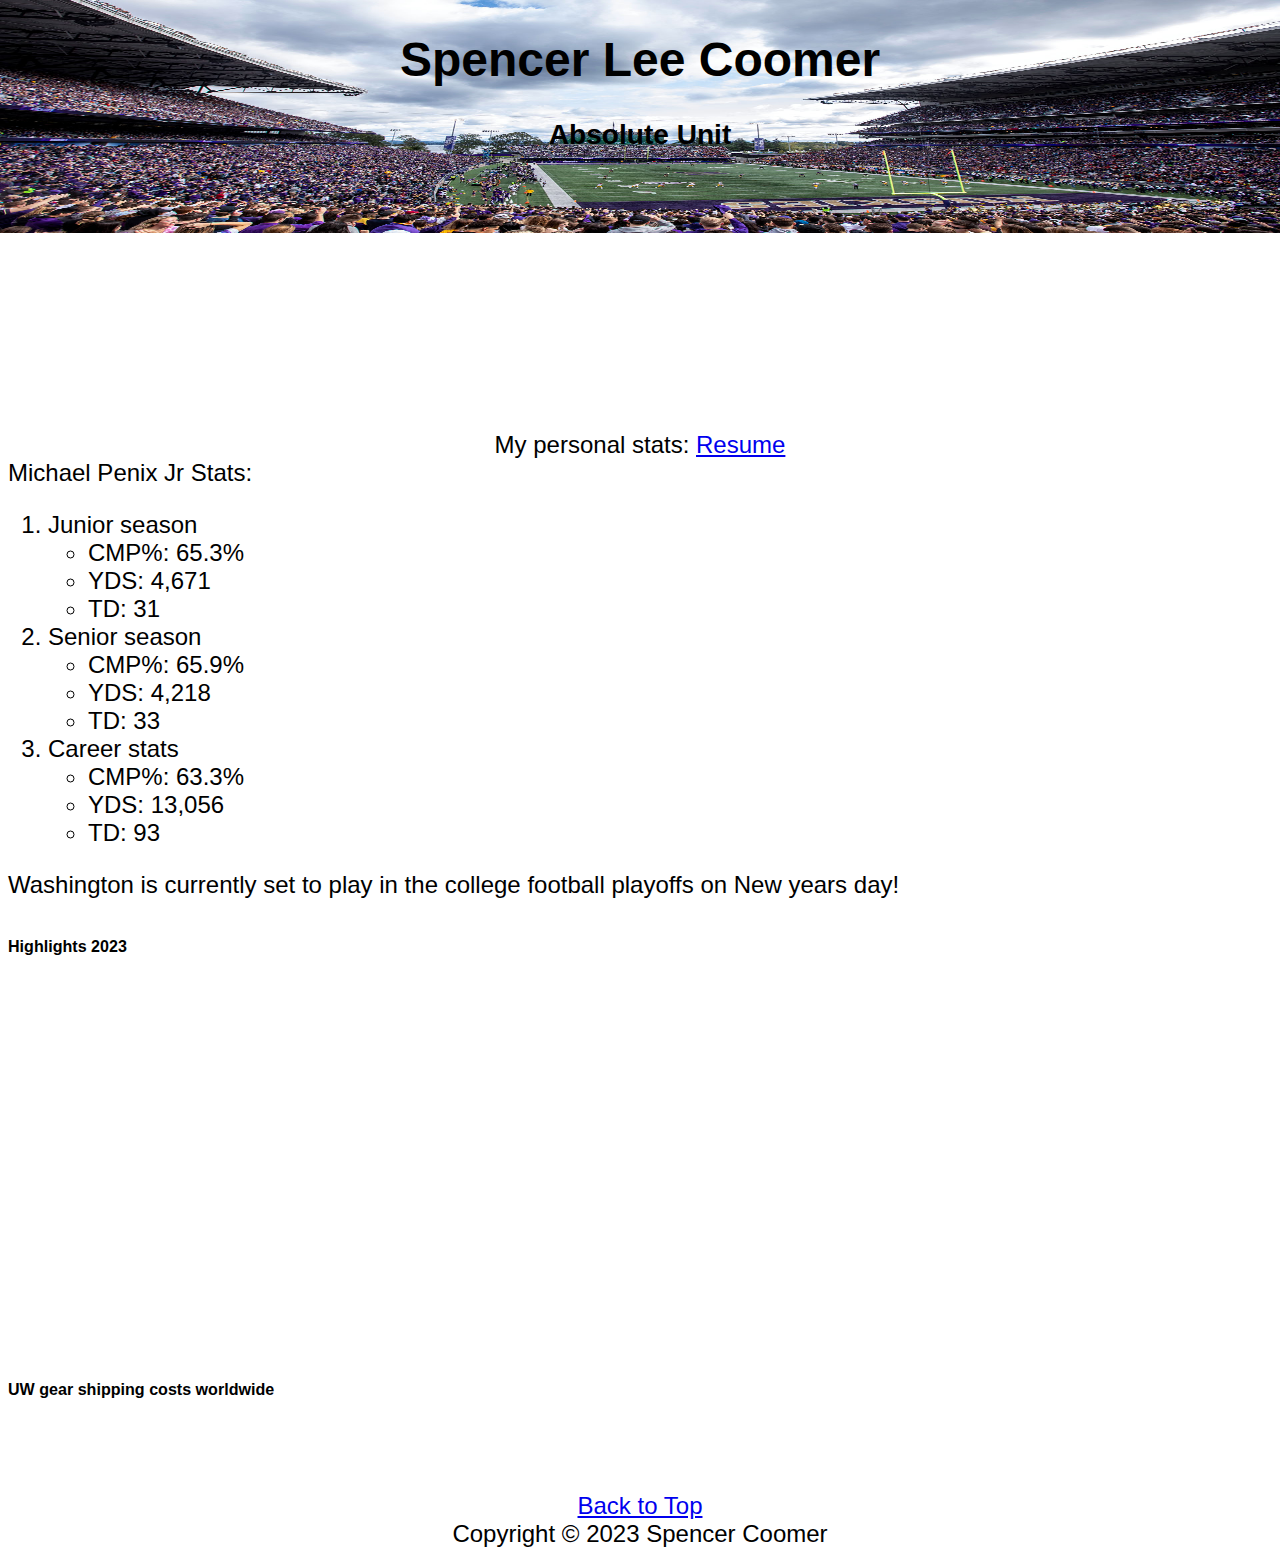
<file: shrek.html>
<!DOCTYPE html>
<html lang="en">
<head>
    <meta charset="UTF-8">
    <meta name="viewport" content="width=device-width, initial-scale=1.0">
    <title>UW fan page</title>
    <link href="css/mystyles.css" rel="stylesheet" />

</head>
<body>
    <div class="header">
   <center>
    <h1>Spencer Lee Coomer</h1>
    <h3>Absolute Unit</h3>
    <br>
    <br>
    <br>
    <br>
    <br>
    <br>
    <br>
    <br>
    <br>
    My personal stats:
    <a href="./index.html">Resume</a>
</center>

</div>
Michael Penix Jr Stats:
    <ol>
        <li>Junior season</li>
            <ul>
                <li>CMP%: 65.3%</li>
                <li>YDS: 4,671</li>
                <li>TD: 31</li>
            </ul>
        <li>Senior season</li>
            <ul>
                <li>CMP%: 65.9%</li>
                <li>YDS: 4,218</li>
                <li>TD: 33</li>
            </ul>
        <li>Career stats</li>
            <ul>
                <li>CMP%: 63.3%</li>
                <li>YDS: 13,056</li>
                <li>TD: 93</li>
            </ul>
        </ol>
     <p>Washington is currently set to play in the college football playoffs on New years day!</p>

     <h6>Highlights 2023</h6>
     <iframe width="560" height="315" src="https://www.youtube.com/embed/EFhTHFDLHyI?si=LAXCNDQoPQp9Z0bU" title="YouTube video player" frameborder="0" allow="accelerometer; autoplay; clipboard-write; encrypted-media; gyroscope; picture-in-picture; web-share" allowfullscreen></iframe>
     <br>
     <br>
     <h6>UW gear shipping costs worldwide</h6>
     <div class='tableauPlaceholder' id='viz1703191539612' style='position: relative'><noscript><a href='#'><img alt='WU gear shipping costs worldwide ' src='https:&#47;&#47;public.tableau.com&#47;static&#47;images&#47;M5&#47;M5P4997HH&#47;1_rss.png' style='border: none' /></a></noscript><object class='tableauViz'  style='display:none;'><param name='host_url' value='https%3A%2F%2Fpublic.tableau.com%2F' /> <param name='embed_code_version' value='3' /> <param name='path' value='shared&#47;M5P4997HH' /> <param name='toolbar' value='yes' /><param name='static_image' value='https:&#47;&#47;public.tableau.com&#47;static&#47;images&#47;M5&#47;M5P4997HH&#47;1.png' /> <param name='animate_transition' value='yes' /><param name='display_static_image' value='yes' /><param name='display_spinner' value='yes' /><param name='display_overlay' value='yes' /><param name='display_count' value='yes' /><param name='language' value='en-US' /><param name='filter' value='publish=yes' /></object></div>                <script type='text/javascript'>                    var divElement = document.getElementById('viz1703191539612');                    var vizElement = divElement.getElementsByTagName('object')[0];                    vizElement.style.width='100%';vizElement.style.height=(divElement.offsetWidth*0.75)+'px';                    var scriptElement = document.createElement('script');                    scriptElement.src = 'https://public.tableau.com/javascripts/api/viz_v1.js';                    vizElement.parentNode.insertBefore(scriptElement, vizElement);                </script>
     </html>
<br>
<br>
<center>
    <a href="#">Back to Top</a>
    <div class="common footer">Copyright © 2023 Spencer Coomer</div> 
</center>
</file>
<file: css/mystyles.css>
body{
        font-size: x-large;
        font-family: 'Gill Sans', 'Gill Sans MT', Calibri, 'Trebuchet MS', sans-serif;
        color: black;
        background-image: url(../assets/Greatest_Setting_TW.jpeg);
        background-repeat: no-repeat;
    background-position: top;
    background-size: 100% 15%;
    
    }
    .img{
         display: block;
         width: 50%;
         margin: auto;
         
    }
    .header{
        font-size: x-large;
        font-family: Arial, Helvetica, sans-serif;
        color: black 

    }
    .mainbody{
        top: 100px;
        bottom: 100px;
        width: 100%;
    }
   .homepg{
    background-image: url(../assets/Greatest_Setting_TW.jpeg);
    background-repeat: no-repeat;
    background-position: top;
    background-size: 100% 100%;

    color: black;

   }
</file>
